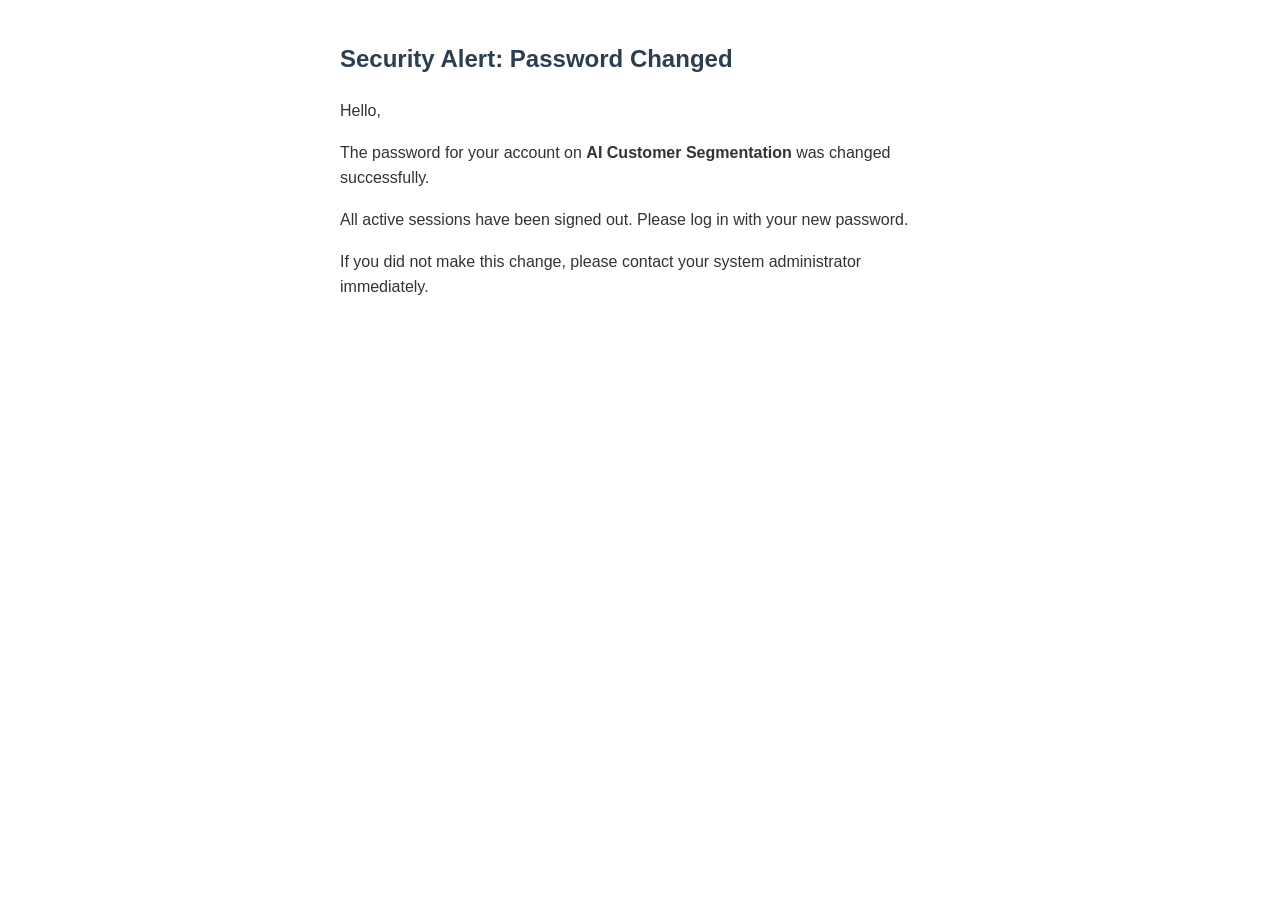
<file: Backend/modules/email/templates/password_changed.html>
<!DOCTYPE html>
<html>
<head>
    <meta charset="utf-8">
    <title>Password Changed</title>
</head>
<body style="font-family: Arial, sans-serif; line-height: 1.6; color: #333; max-width: 600px; margin: 0 auto; padding: 20px;">
    <h2 style="color: #2c3e50;">Security Alert: Password Changed</h2>
    <p>Hello,</p>
    <p>The password for your account on <strong>AI Customer Segmentation</strong> was changed successfully.</p>
    <p>All active sessions have been signed out. Please log in with your new password.</p>
    <p>If you did not make this change, please contact your system administrator immediately.</p>
</body>
</html>
</file>
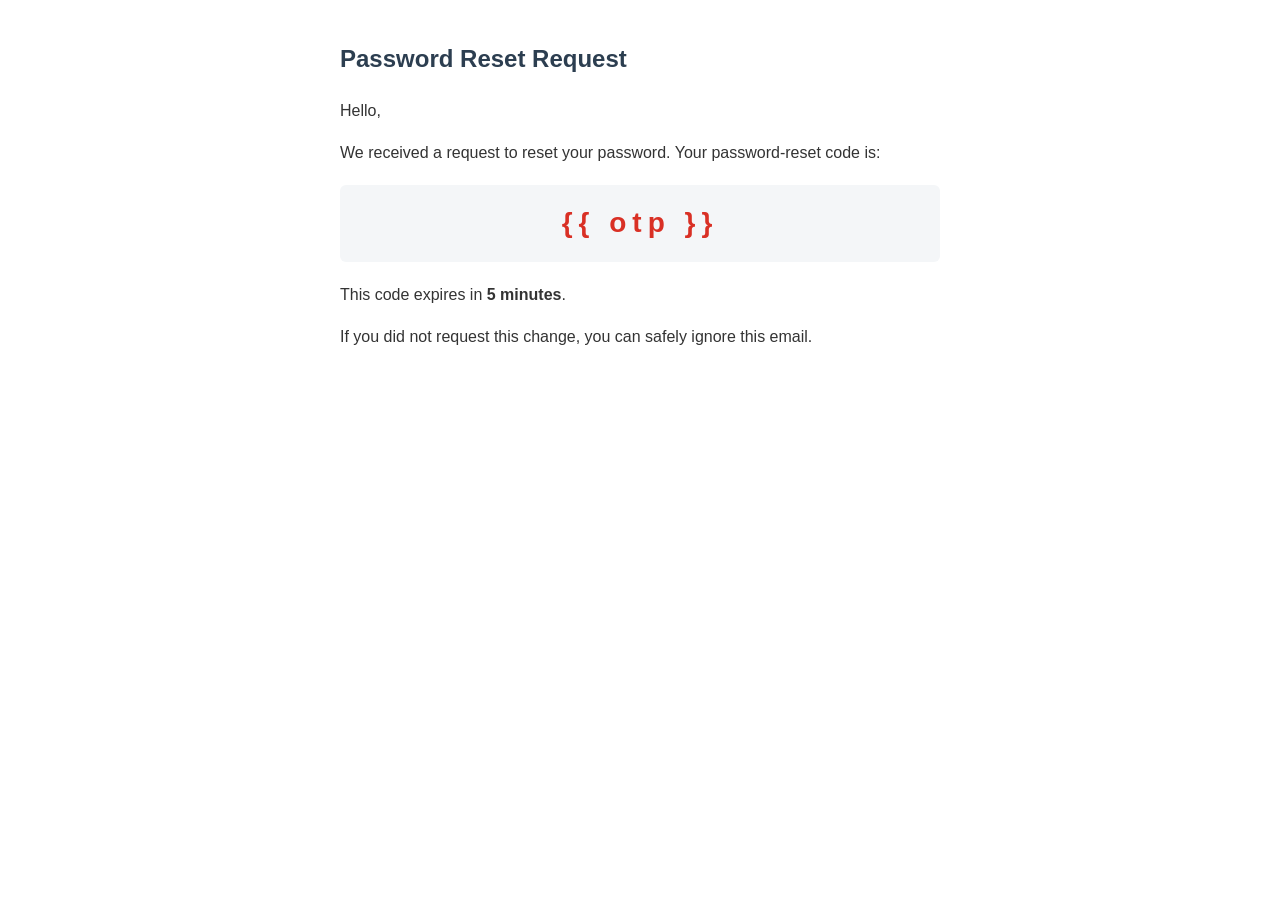
<file: Backend/modules/email/templates/password_reset.html>
<!DOCTYPE html>
<html>
<head>
    <meta charset="utf-8">
    <title>Reset your password</title>
</head>
<body style="font-family: Arial, sans-serif; line-height: 1.6; color: #333; max-width: 600px; margin: 0 auto; padding: 20px;">
    <h2 style="color: #2c3e50;">Password Reset Request</h2>
    <p>Hello,</p>
    <p>We received a request to reset your password. Your password-reset code is:</p>
    <div style="background-color: #f4f6f8; padding: 16px; font-size: 28px; font-weight: bold; letter-spacing: 6px; text-align: center; border-radius: 6px; margin: 20px 0; color: #d93025;">
        {{ otp }}
    </div>
    <p>This code expires in <strong>5 minutes</strong>.</p>
    <p>If you did not request this change, you can safely ignore this email.</p>
</body>
</html>
</file>
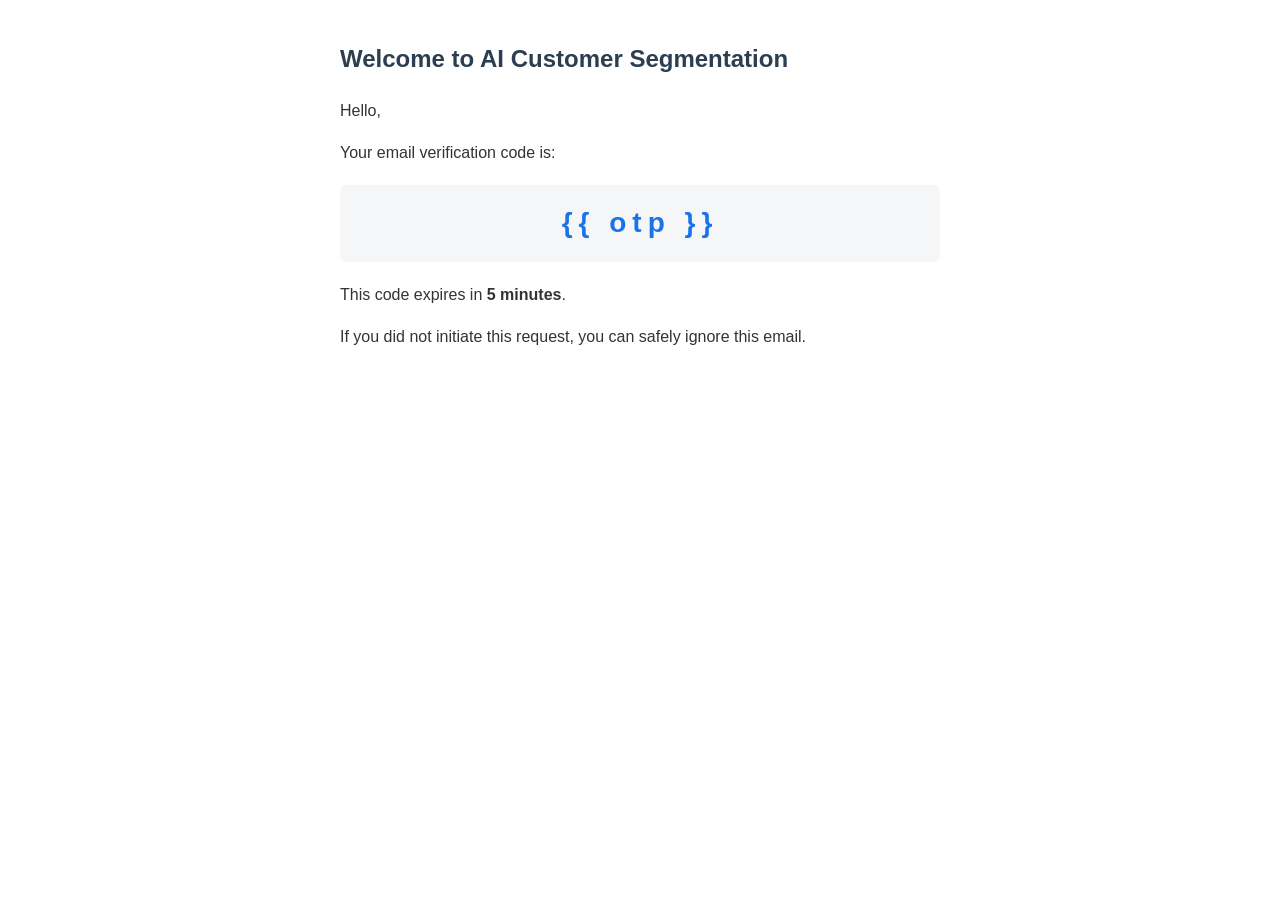
<file: Backend/modules/email/templates/verification.html>
<!DOCTYPE html>
<html>
<head>
    <meta charset="utf-8">
    <title>Verify your email address</title>
</head>
<body style="font-family: Arial, sans-serif; line-height: 1.6; color: #333; max-width: 600px; margin: 0 auto; padding: 20px;">
    <h2 style="color: #2c3e50;">Welcome to AI Customer Segmentation</h2>
    <p>Hello,</p>
    <p>Your email verification code is:</p>
    <div style="background-color: #f4f6f8; padding: 16px; font-size: 28px; font-weight: bold; letter-spacing: 6px; text-align: center; border-radius: 6px; margin: 20px 0; color: #1a73e8;">
        {{ otp }}
    </div>
    <p>This code expires in <strong>5 minutes</strong>.</p>
    <p>If you did not initiate this request, you can safely ignore this email.</p>
</body>
</html>
</file>
